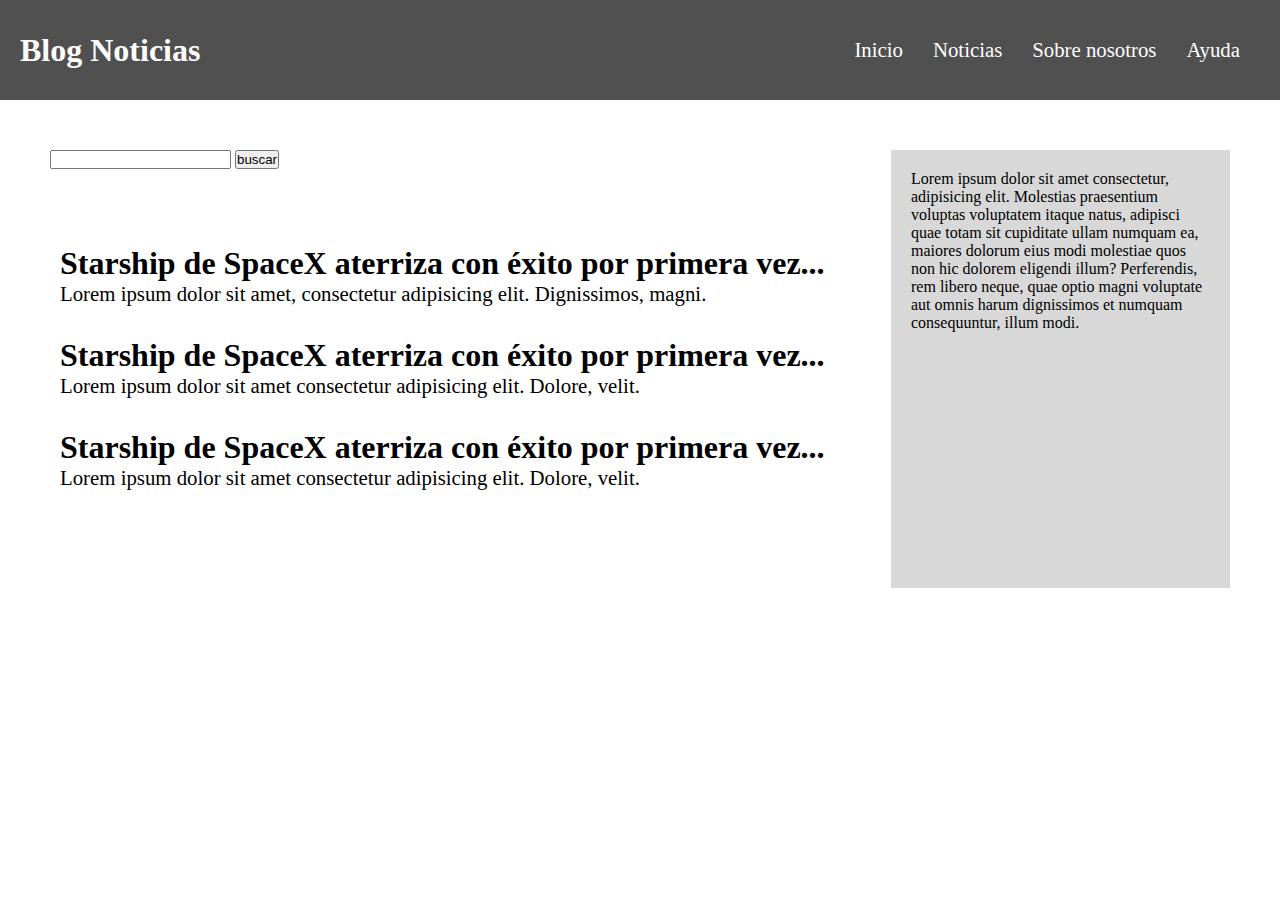
<file: search.html>
<!DOCTYPE html>
<html lang="en">
	<head>
		<meta charset="UTF-8" />
		<meta http-equiv="X-UA-Compatible" content="IE=edge" />
		<meta name="viewport" content="width=device-width, initial-scale=1.0" />
		<title>New 1</title>
		<link rel="stylesheet" href="styles/styles.css" />
		<link
			rel="stylesheet"
			href="https://pro.fontawesome.com/releases/v5.10.0/css/all.css"
			integrity="sha384-AYmEC3Yw5cVb3ZcuHtOA93w35dYTsvhLPVnYs9eStHfGJvOvKxVfELGroGkvsg+p"
			crossorigin="anonymous"
		/>
	</head>
	<body>
		<header class="header">
			<h1>Blog Noticias</h1>

			<nav>
				<label class="menu-icon" for="menu"><i class="fas fa-bars"></i></label>
				<input type="checkbox" id="menu" />
				<ul class="menu">
					<li>Inicio</li>
					<li>Noticias</li>
					<li>Sobre nosotros</li>
					<li>Ayuda</li>
				</ul>
			</nav>
		</header>

		<main class="grid-container">
			<form action="#">
				<label for="search"><i class="fas fa-search"></i></label>
				<input id="search" type="text" />
				<input type="submit" value="buscar" />
			</form>
			<div class="relleno">
				Lorem ipsum dolor sit amet consectetur, adipisicing elit. Molestias praesentium voluptas voluptatem itaque natus, adipisci quae totam sit cupiditate ullam numquam ea, maiores dolorum
				eius modi molestiae quos non hic dolorem eligendi illum? Perferendis, rem libero neque, quae optio magni voluptate aut omnis harum dignissimos et numquam consequuntur, illum modi.
			</div>
			<article class="card">
				<header class="card-header">
					<!-- <img src="https://i.blogs.es/0208d3/screenshot-2/500_333.jpg" alt="cohete despegando" /> -->
					<p>Starship de SpaceX aterriza con éxito por primera vez...</p>
				</header>
				<div class="card-body">
					<p>Lorem ipsum dolor sit amet, consectetur adipisicing elit. Dignissimos, magni.</p>
				</div>
			</article>
			<article class="card">
				<header class="card-header">
					<!-- <img src="https://i.blogs.es/0208d3/screenshot-2/500_333.jpg" alt="cohete despegando" /> -->
					<p>Starship de SpaceX aterriza con éxito por primera vez...</p>
				</header>
				<div class="card-body">
					<p>Lorem ipsum dolor sit amet consectetur adipisicing elit. Dolore, velit.</p>
				</div>
			</article>
			<article class="card">
				<header class="card-header">
					<!-- <img src="https://i.blogs.es/0208d3/screenshot-2/500_333.jpg" alt="cohete despegando" /> -->
					<p>Starship de SpaceX aterriza con éxito por primera vez...</p>
				</header>
				<div class="card-body">
					<p>Lorem ipsum dolor sit amet consectetur adipisicing elit. Dolore, velit.</p>
				</div>
			</article>
		</main>
	</body>
</html>
</file>
<file: styles/styles.css>
.info-new-header p {
  font-size: 2rem;
  font-weight: bold;
  margin-bottom: 10px;
}

.info-new-header img {
  width: 40%;
  float: left;
  margin-right: 20px;
  margin-bottom: 20px;
}

.info-new-body p {
  font-size: 1.3rem;
  margin-bottom: 20px;
}

.grid-container {
  margin: 50px;
  display: -ms-grid;
  display: grid;
  -ms-grid-rows: 70px (1fr)[4];
  -ms-grid-columns: 70% 1fr;
      grid-template: 70px repeat(4, 1fr)/70% 1fr;
  grid-gap: 15px;
}

.relleno {
  background-color: #d8d8d8;
  padding: 20px;
  -ms-grid-row: 1;
  -ms-grid-row-span: 5;
  -ms-grid-column: 2;
  -ms-grid-column-span: 1;
  grid-area: 1 / 2 / 6 / 3;
}

.card {
  padding: 10px;
}

.card-header {
  font-size: 2rem;
  font-weight: bold;
}

.card-body {
  font-size: 1.3rem;
  height: 20px;
  word-wrap: break-word;
}

* {
  margin: 0px;
  padding: 0px;
  -webkit-box-sizing: border-box;
          box-sizing: border-box;
  list-style: none;
}

.header {
  position: relative;
  background-color: #505050;
  display: -webkit-box;
  display: -ms-flexbox;
  display: flex;
  -webkit-box-pack: justify;
      -ms-flex-pack: justify;
          justify-content: space-between;
  -webkit-box-align: center;
      -ms-flex-align: center;
          align-items: center;
  color: white;
  padding: 10px;
  height: 100px;
  z-index: 1;
}

.header h1 {
  margin-left: 10px;
}

.header ul {
  height: 100%;
  display: -webkit-box;
  display: -ms-flexbox;
  display: flex;
  -webkit-box-align: center;
      -ms-flex-align: center;
          align-items: center;
}

@media (max-width: 1023px) {
  .header ul {
    background-color: #6a6a6a;
    -webkit-box-orient: vertical;
    -webkit-box-direction: normal;
        -ms-flex-direction: column;
            flex-direction: column;
    -webkit-box-align: end;
        -ms-flex-align: end;
            align-items: flex-end;
    position: absolute;
    width: 100%;
    -webkit-box-sizing: border-box;
            box-sizing: border-box;
    height: auto;
    max-height: 0;
    -webkit-transition: max-height 0.15s ease-out;
    transition: max-height 0.15s ease-out;
    top: 100px;
    overflow: hidden;
    z-index: -1;
    left: 0;
  }
}

.header ul li {
  margin-right: 30px;
  font-size: 1.3rem;
}

@media (max-width: 1023px) {
  .header ul li {
    padding: 10px;
  }
}

.header ul li:hover {
  color: grey;
  cursor: pointer;
}

.menu-icon {
  font-size: 30px;
  display: none;
}

@media (max-width: 1023px) {
  .menu-icon {
    display: inline-block;
  }
}

#menu {
  display: none;
}

@media (max-width: 1023px) {
  #menu:checked ~ .menu {
    max-height: 300px;
    -webkit-transition: max-height 0.25s ease-in;
    transition: max-height 0.25s ease-in;
  }
}

.container {
  display: -webkit-box;
  display: -ms-flexbox;
  display: flex;
  -webkit-box-orient: vertical;
  -webkit-box-direction: normal;
      -ms-flex-direction: column;
          flex-direction: column;
  padding: 5% 10%;
}

.news {
  margin: 40px;
  display: -webkit-box;
  display: -ms-flexbox;
  display: flex;
  -webkit-box-shadow: 3px 3px 55px 0px rgba(0, 0, 0, 0.75);
          box-shadow: 3px 3px 55px 0px rgba(0, 0, 0, 0.75);
}

@media (max-width: 1023px) {
  .news {
    -webkit-box-orient: vertical;
    -webkit-box-direction: normal;
        -ms-flex-direction: column;
            flex-direction: column;
  }
}

.news img {
  width: 300px;
}

@media (max-width: 1023px) {
  .news img {
    width: 100%;
    -o-object-fit: cover;
       object-fit: cover;
    -webkit-box-ordinal-group: 0;
        -ms-flex-order: -1;
            order: -1;
  }
}

.news-header {
  font-size: 2rem;
  font-weight: bold;
  padding: 20px;
}

.news-body {
  padding: 20px;
}

.news-readmore {
  padding: 10px;
  margin-bottom: 10px;
}
/*# sourceMappingURL=styles.css.map */
</file>
